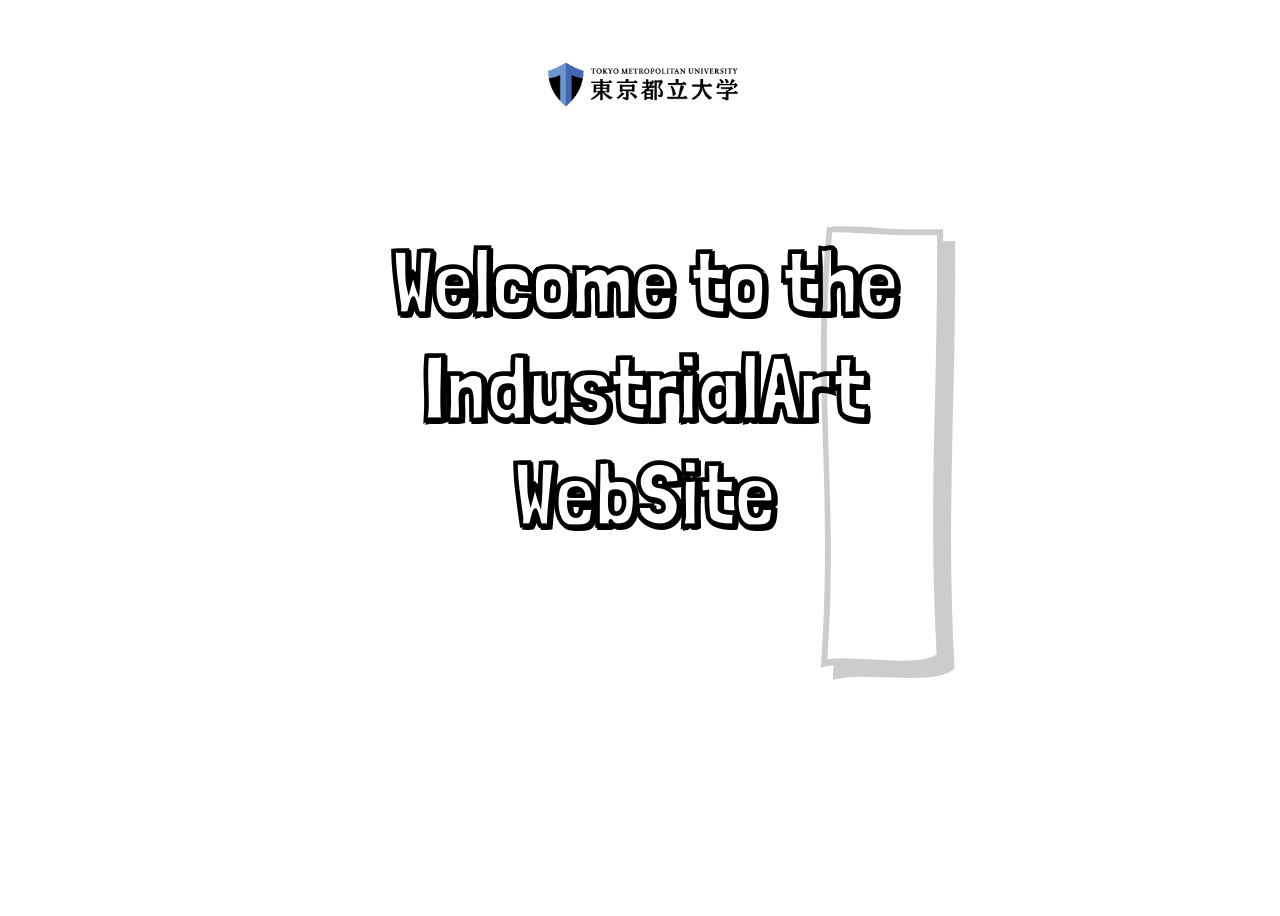
<file: index.html>
<!DOCTYPE html>
<html lang = "ja">
  <head>
    <meta charset = "utf-8">
    <link rel="stylesheet" href="style.css">
    <script src="script.js"></script>
    <title>Department of Industrial Art</title>

    <!--フォント-->
    <link href="https://fonts.googleapis.com/css?family=Londrina+Shadow" rel="stylesheet">
    <link rel="preconnect" href="https://fonts.gstatic.com">
    <link href="https://fonts.googleapis.com/css2?family=Noto+Sans+JP:wght@300;400&display=swap" rel="stylesheet">
    <link href="https://fonts.googleapis.com/css?family=Alegreya+Sans+SC:300" rel="stylesheet">
  </head>

  <body>
    <!--ホーム-->
    <div class = "page-home">      
      <div id = "home-photos-left"></div>
      <div id = "home-center">
        <h1><a href="https://www.tmu.ac.jp/"><img id = "logo" src="image/TMU_logo.png" alt="東京都立大学ホームページ"></a></h1>
        <h1 id = "home-title">Welcome to the <br>IndustrialArt <br>WebSite</h1>
        <span class = 'home-indus-text'>I</span>
      </div>
      <div id ="home-photos-right"></div>
    </div>
    
    <!--スタジオの詳細-->
    <div id = "page-studios"></div>
  </body>
</html>
</file>
<file: style.css>
@charset "UTF-8";

/*共通部分*/
html {
  font-size: 100%;
  }
img  {
    max-width: 100%;
  }

/*home*/
.page-home{ 
  display: flex;
  justify-content: space-between;
}
#home-photos-left{
  width: 160px;
  margin-left: 20px;
}
#home-center{
  display: flex;
  flex-direction: column;
  height: 100vh;
}
h1{
  display: flex;
  justify-content: center;
  font-family: 'Noto Sans JP', sans-serif;
}
#home-title{
  height: 100vh;
  font-family: 'Londrina Shadow', cursive;
  text-align: center;
  font-size: 90px;
}
#logo {
  width: 210px;
}
#home-photos-right{
  width: 155px;
  margin-right: 20px;
}
.home-indus-text{
  position: absolute;
  top: 10%;
  right: 25%;
  
  font-size: 600px;
  font-family: 'Londrina Shadow', cursive;
  color: rgba(0,0,0,20%);
}

/*studios*/
.studios{
  display: flex;
  justify-content: space-between;
}

  /*left,right*/
  .left-square, .right-square{
    width: 160px;
    height: 110px;
    background: black;
    margin-bottom: 10px;
  }

  .left-square{
    margin-left: 20px;
  }
  .right-square{
    margin-right: 20px;
  }


  /*center*/

  .studio-title{
    margin-top: 50px;
  }
  h2{
    font-family: 'Alegreya Sans SC', sans-serif;
  }
  p{
    font-family: 'Noto Sans JP', sans-serif;
  }
  .studios-about{
    text-align: center;
  }
  .studio-intro{
    padding: 0 20%;
    text-align: justify;
  }
  .studios-detail{
    display: flex;
    justify-content: space-around;
    padding: 0 15%;
  }
  .studio-photo{
    width: 400px;
  }
  .studios-info{
    position:relative;
    margin-top: 10%;
  }
  .indus-text{
    position:absolute;
    font-size: 600px;
    top: -450px;
    font-family: 'Londrina Shadow', cursive;
  }
</file>
